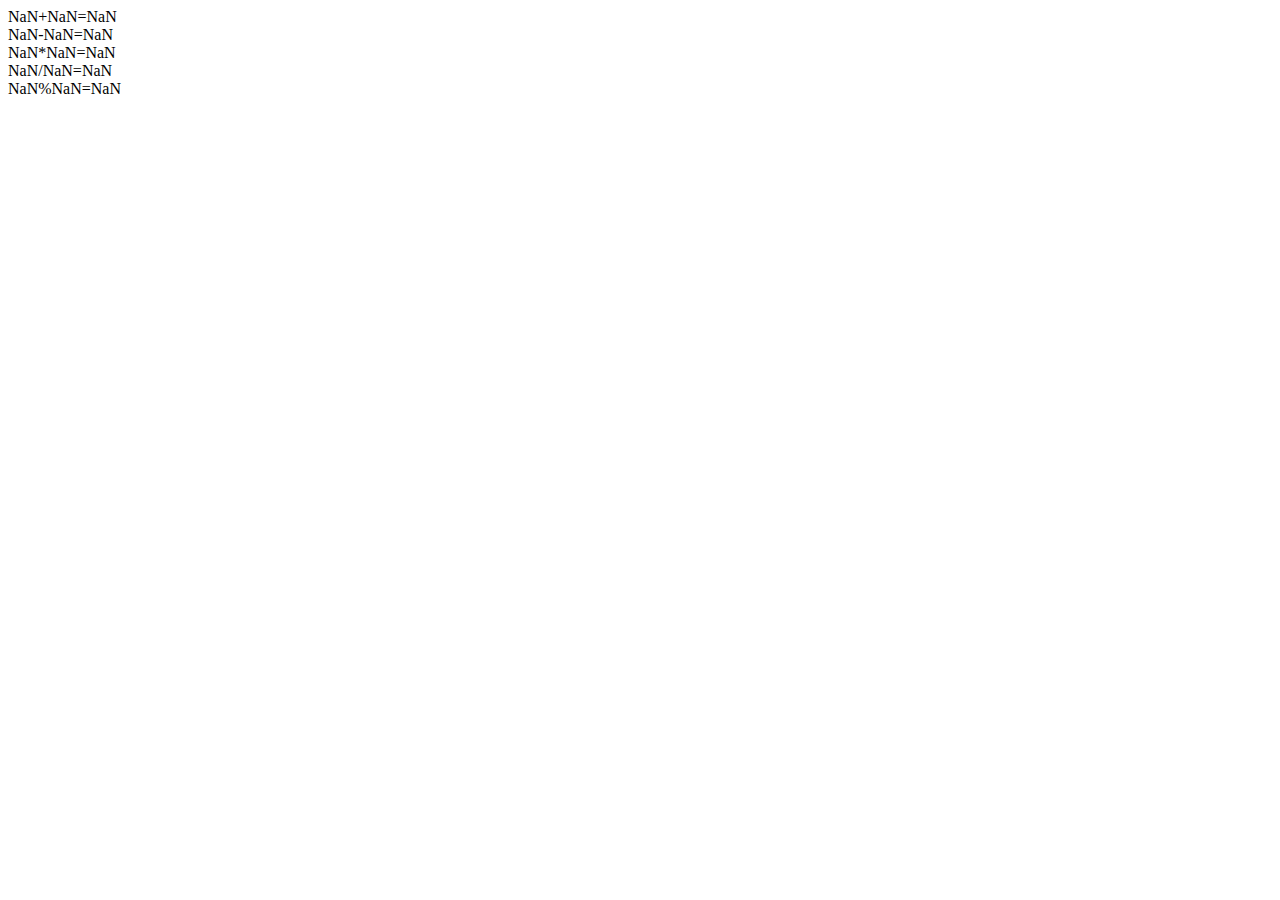
<file: page02.html>
<!DOCTYPE html>
<html lang="en">
  <head>
    <meta charset="UTF-8" />
    <meta name="viewport" content="width=device-width, initial-scale=1.0" />
    <title>Getting Users Info</title>
  </head>
  <body>
    <div id="root"></div>
    <script src="./script02.js"></script>
  </body>
</html>
</file>
